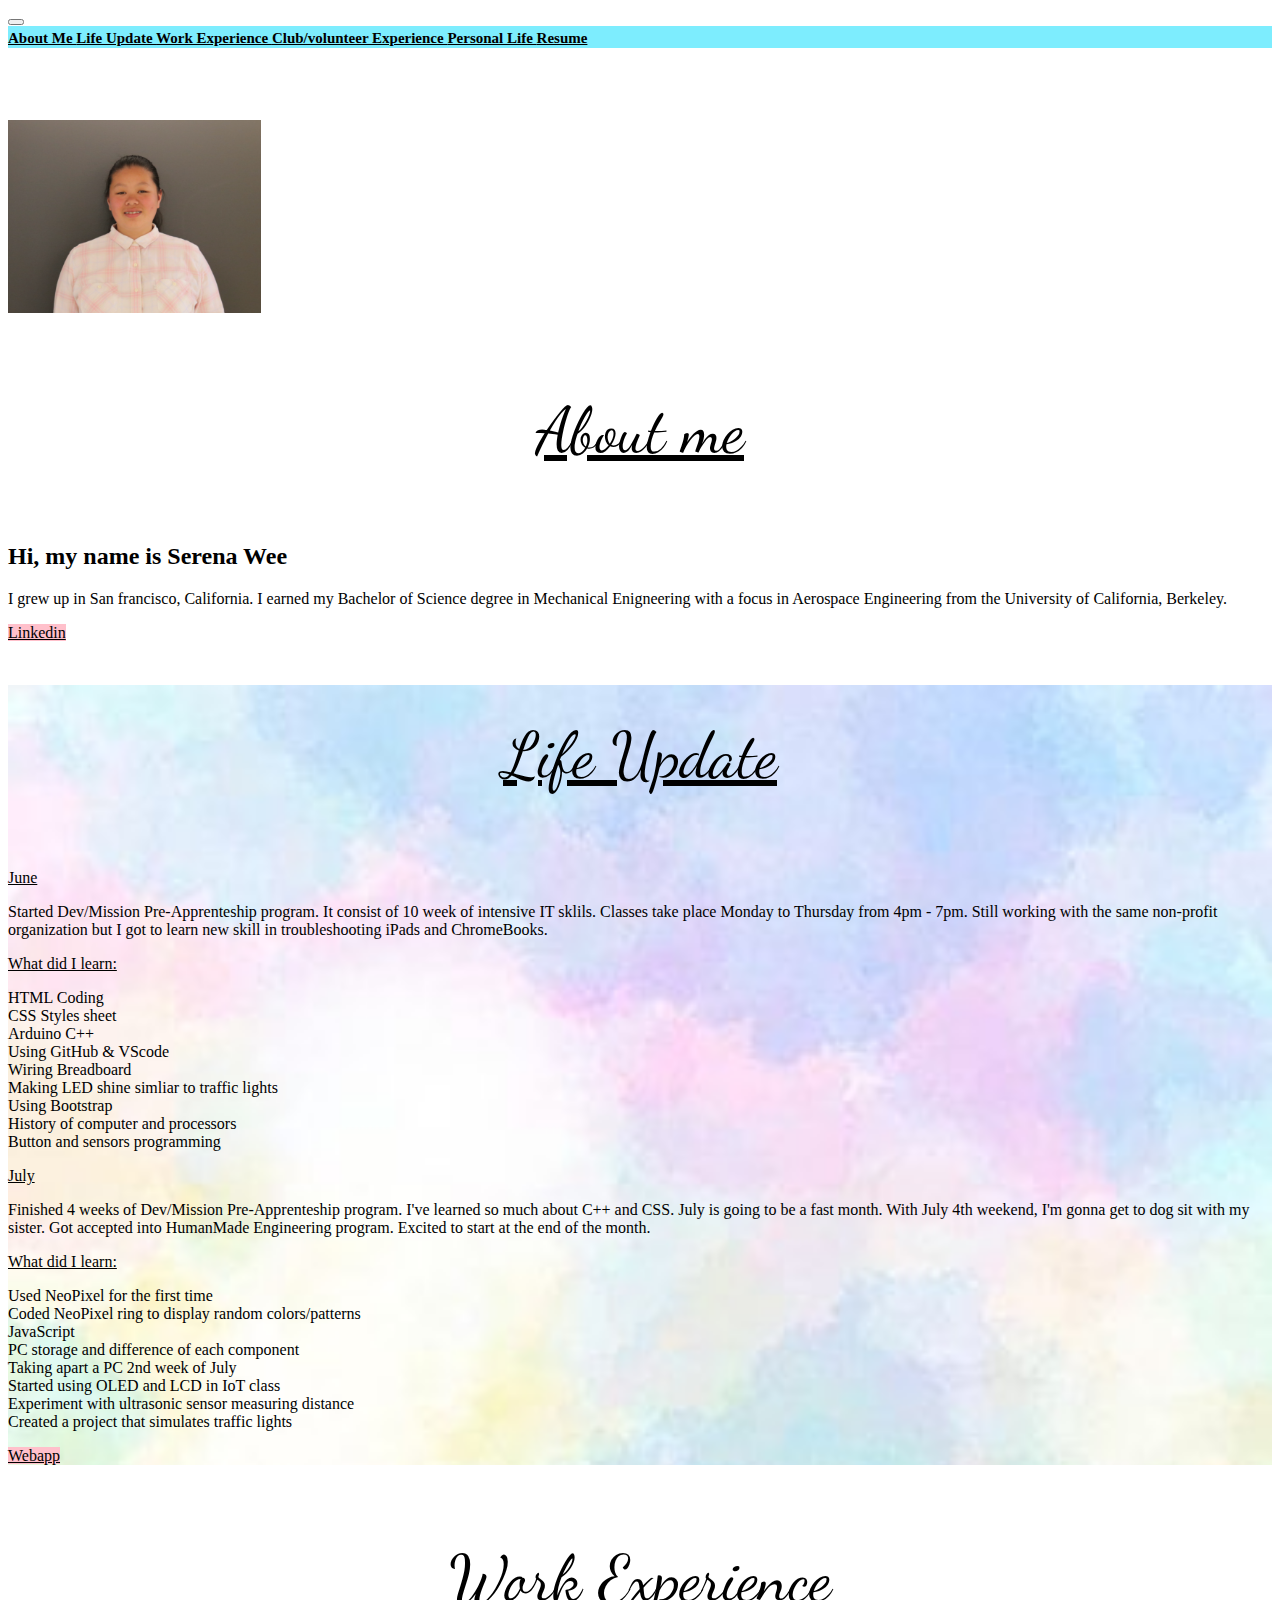
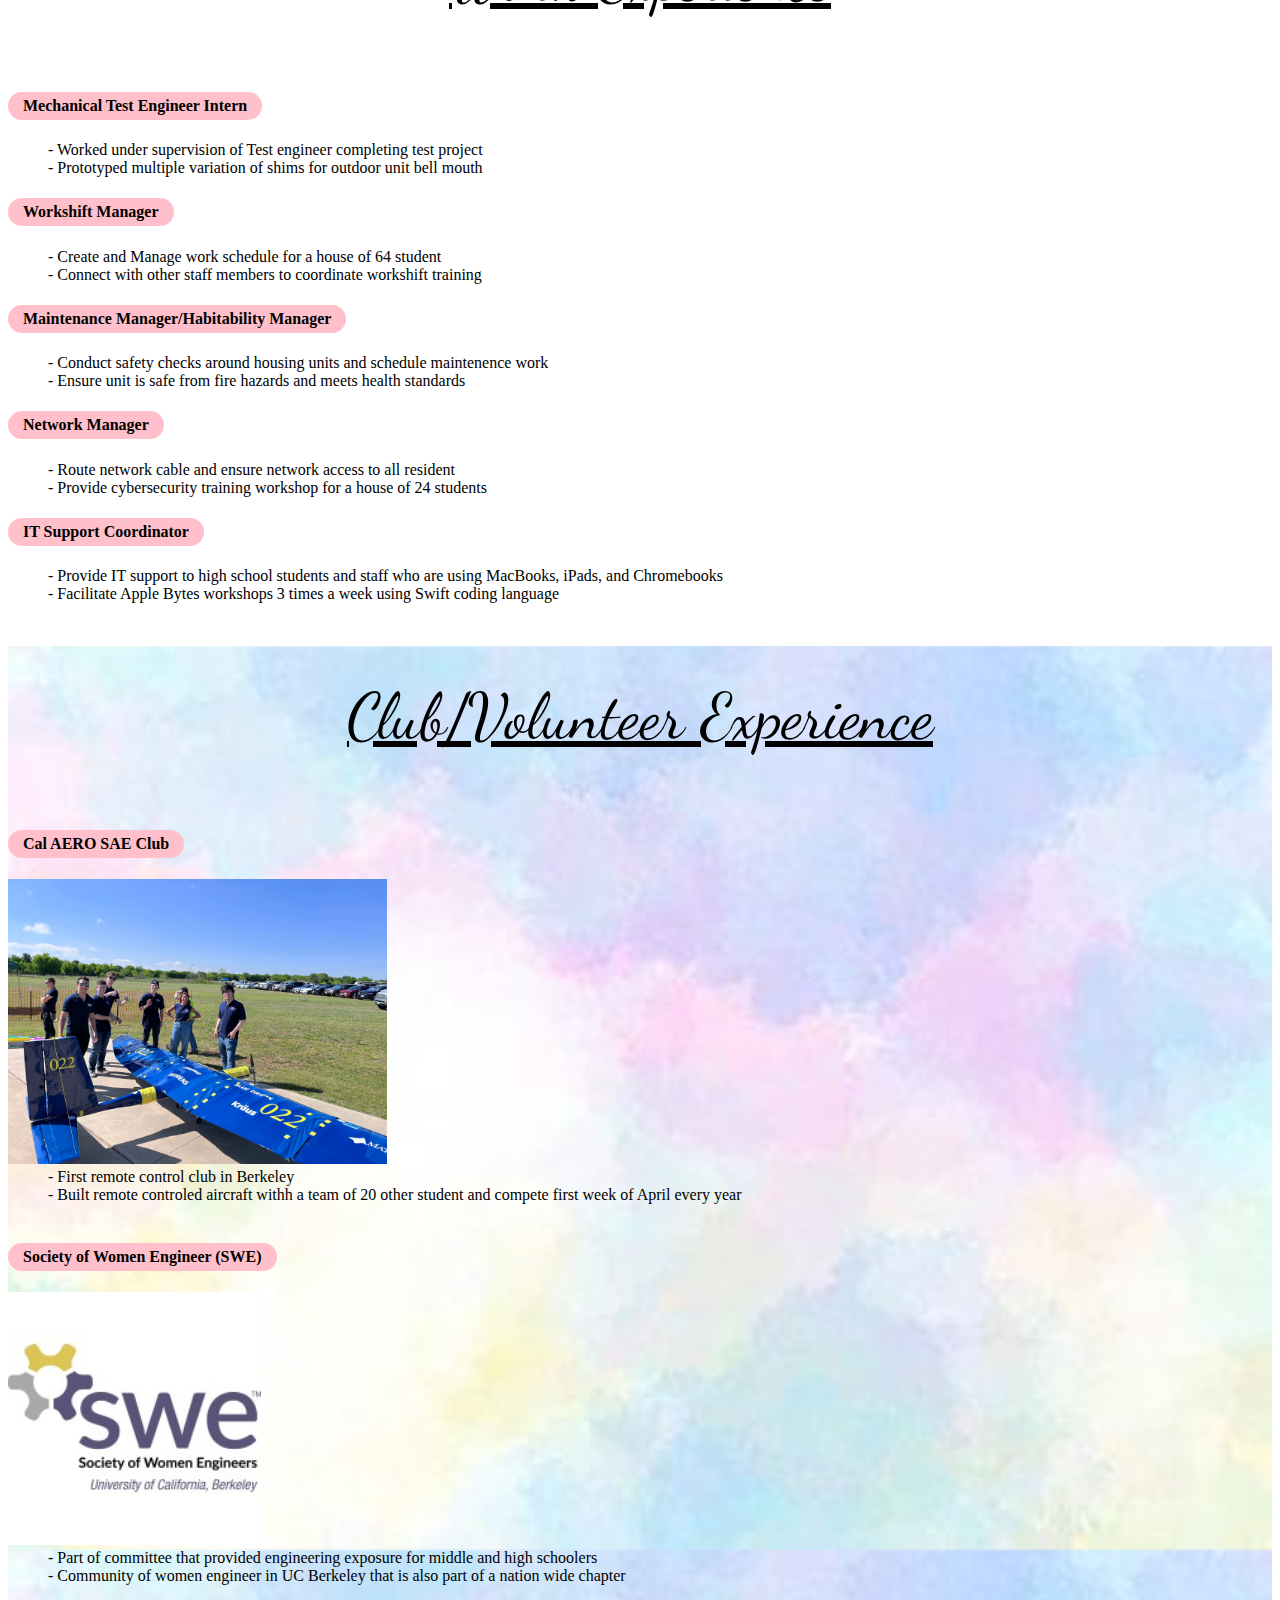
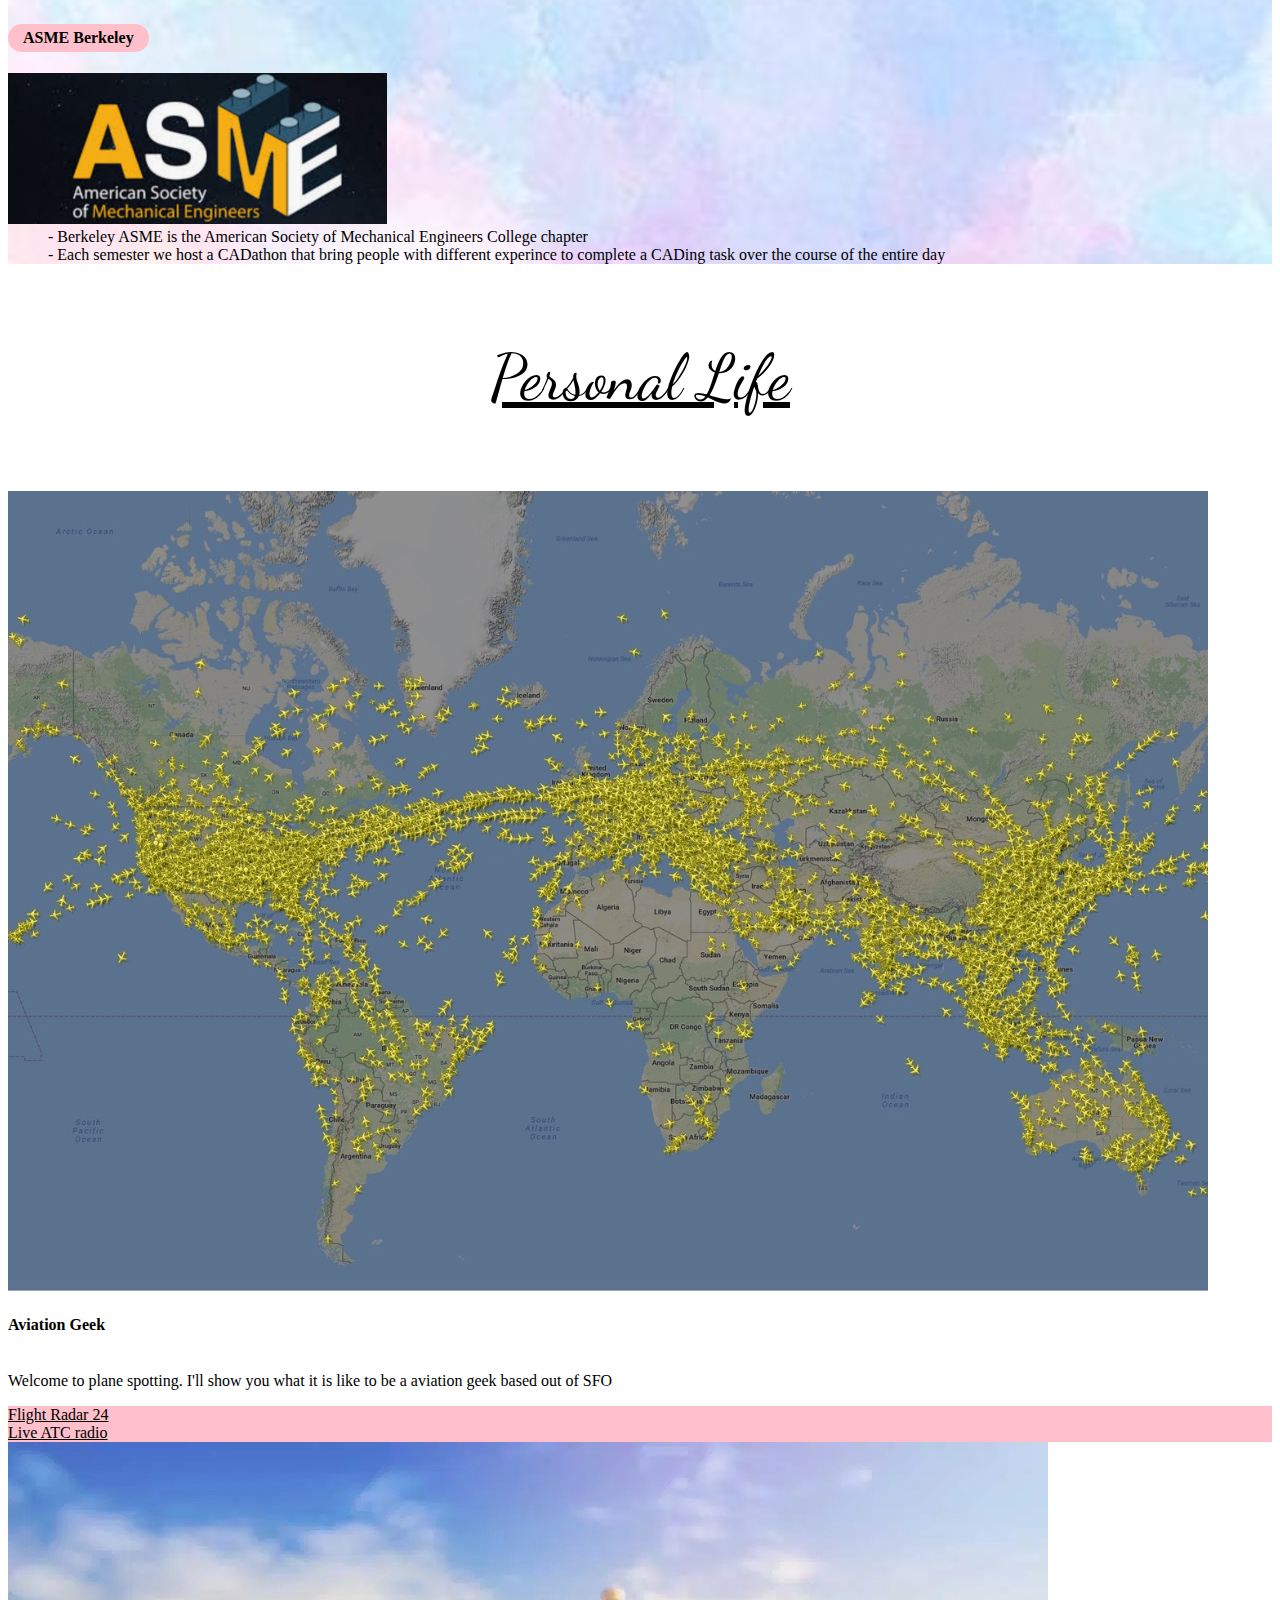
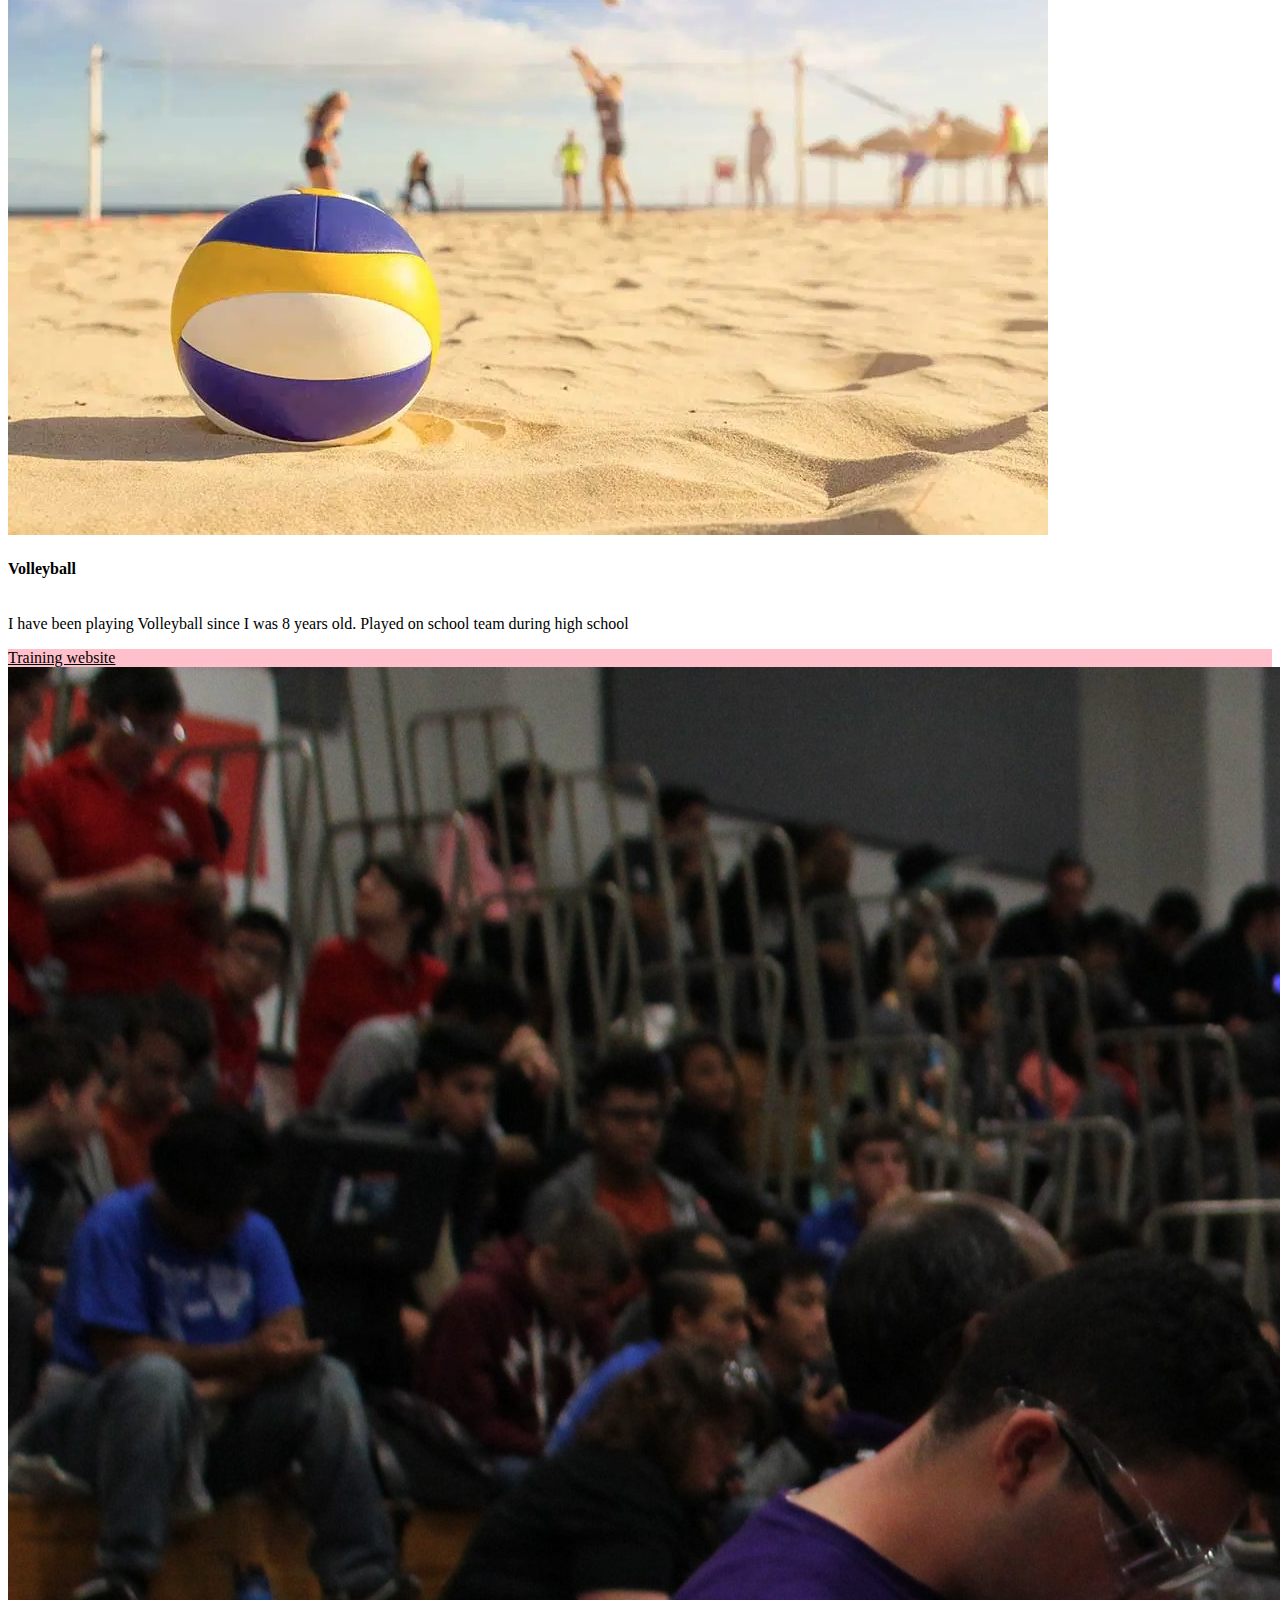
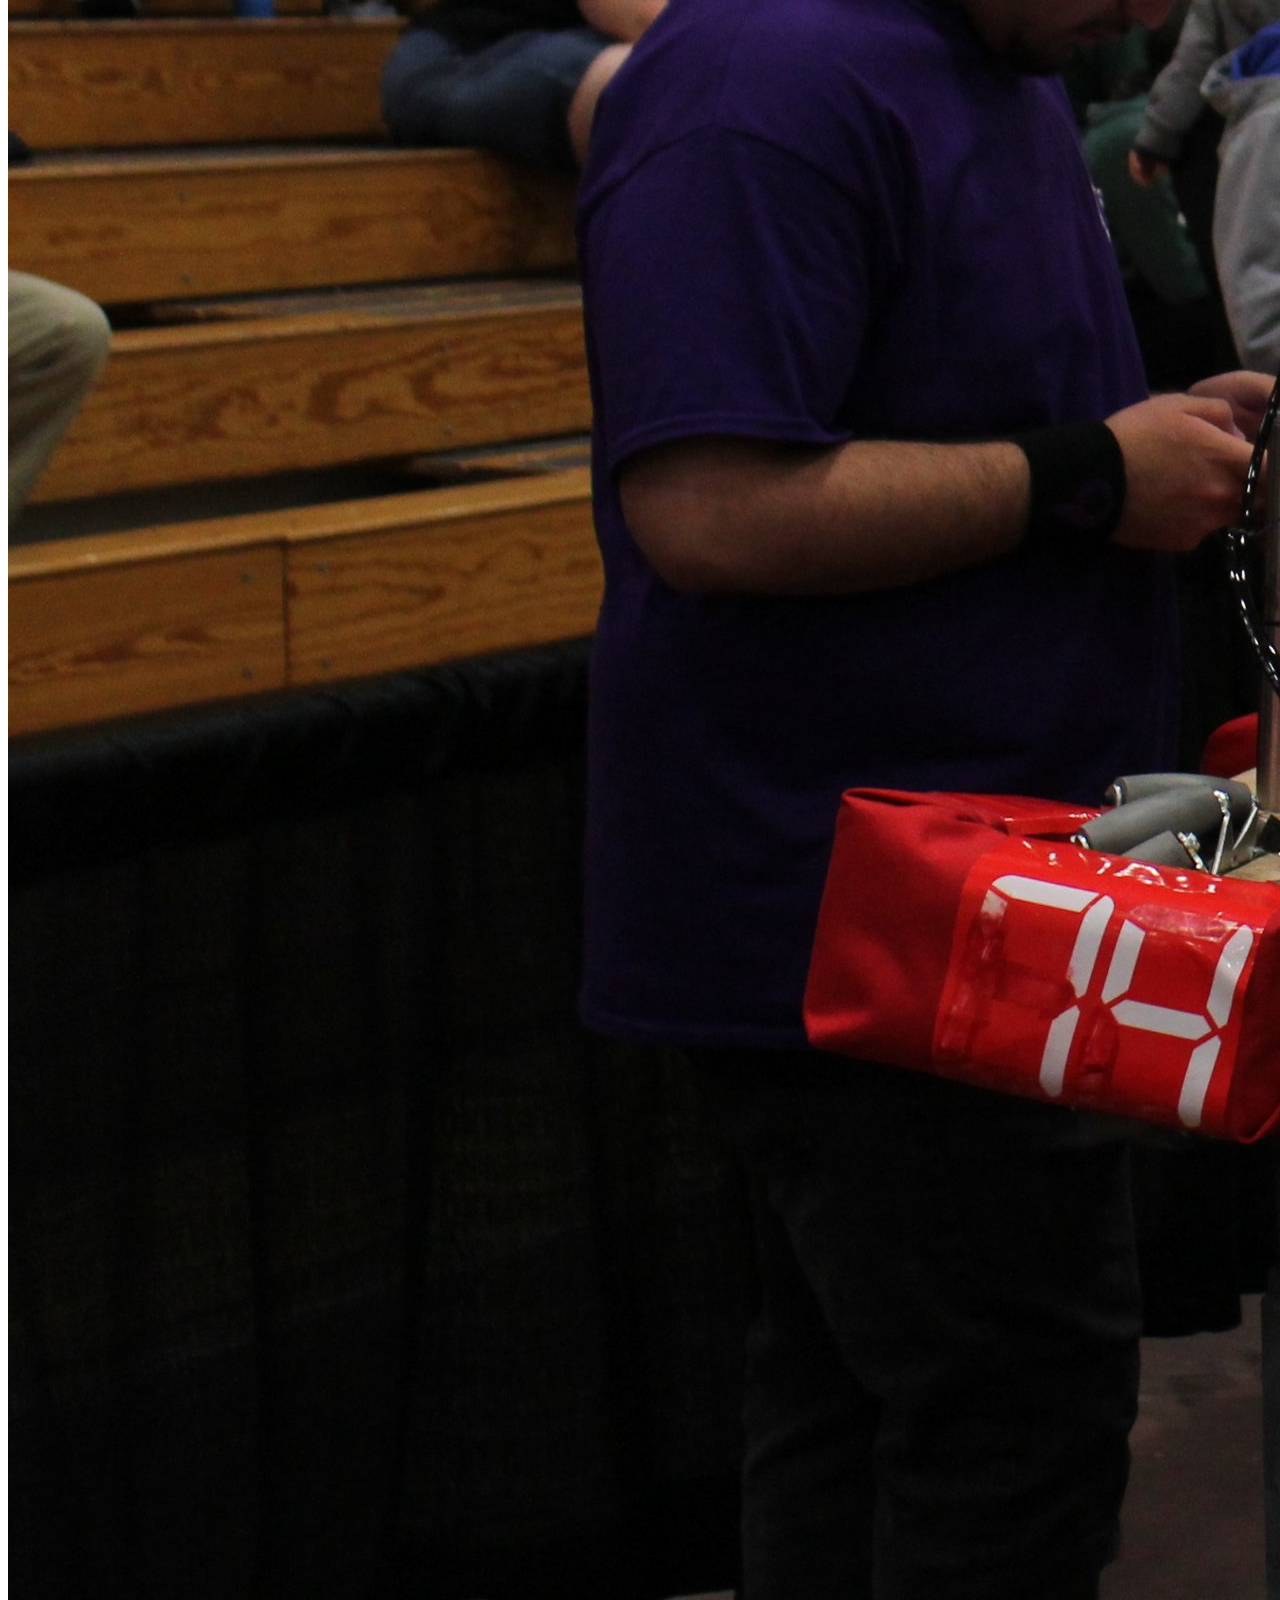
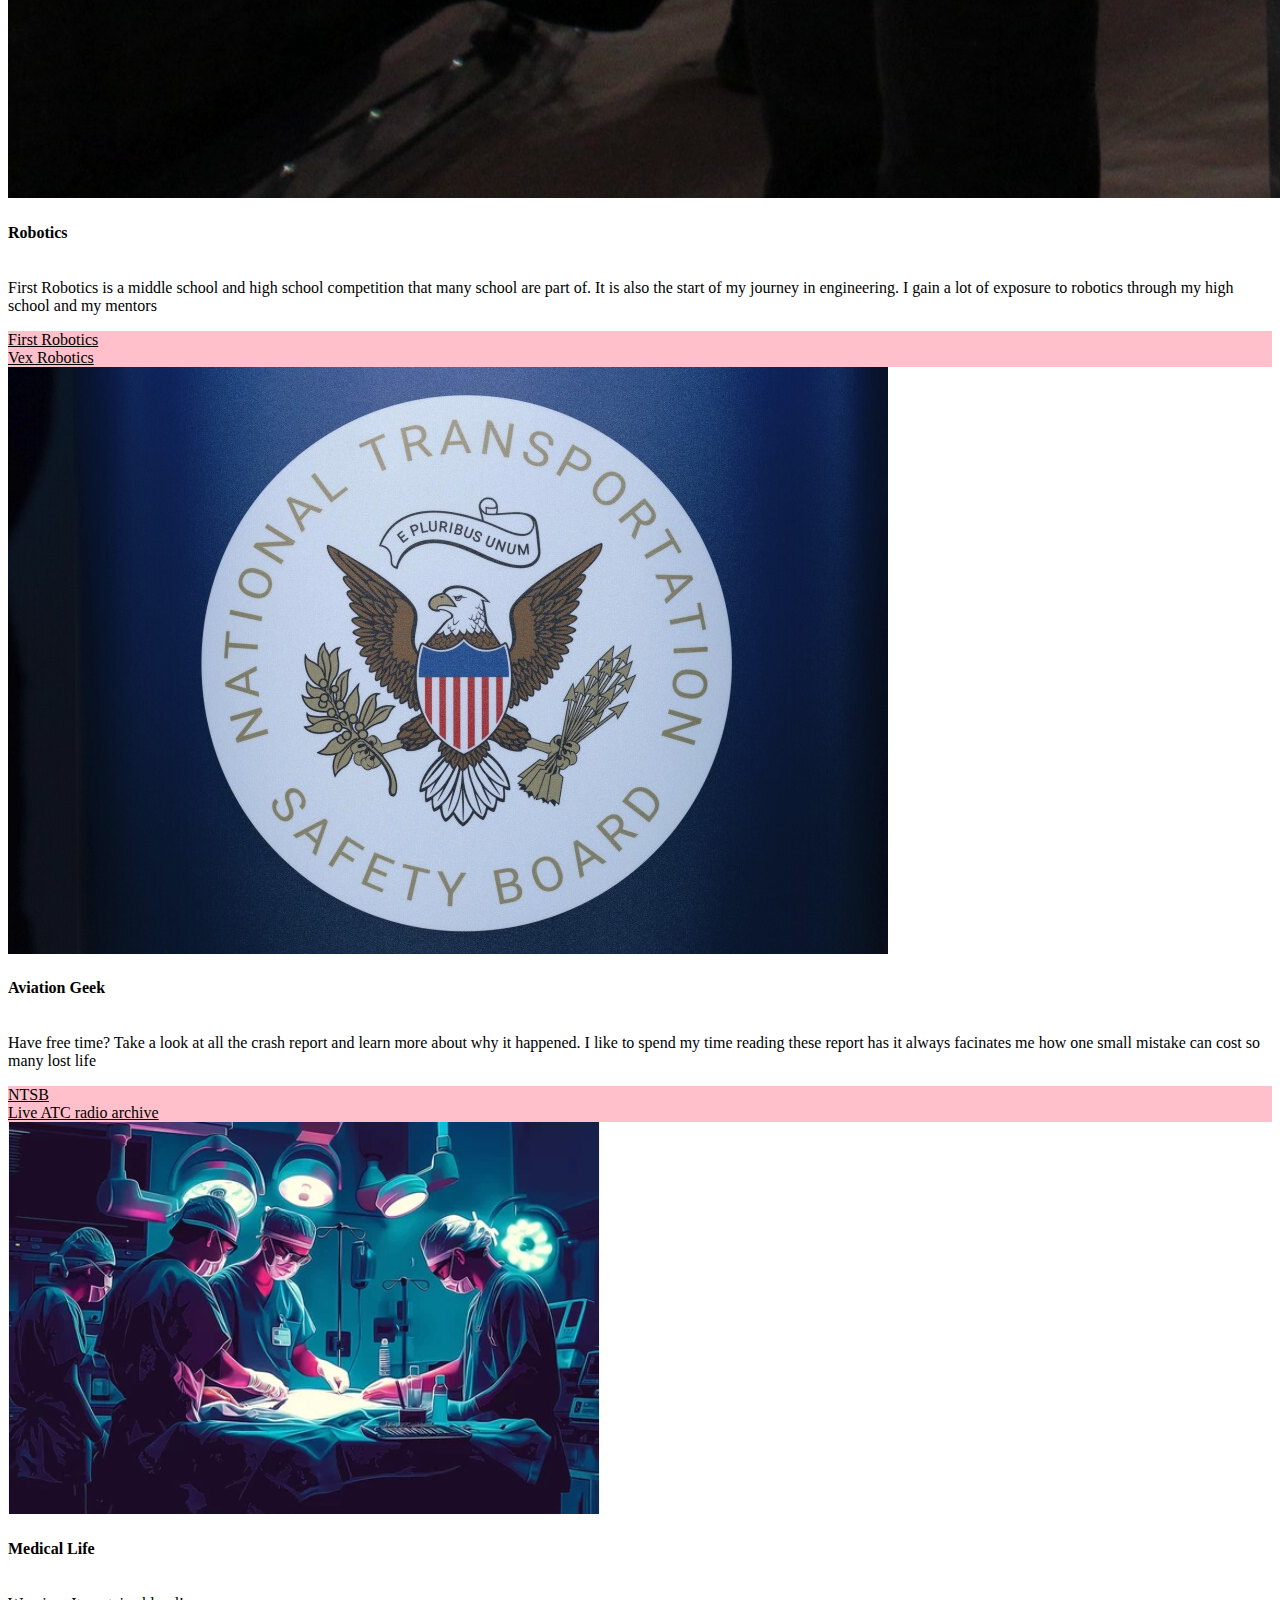
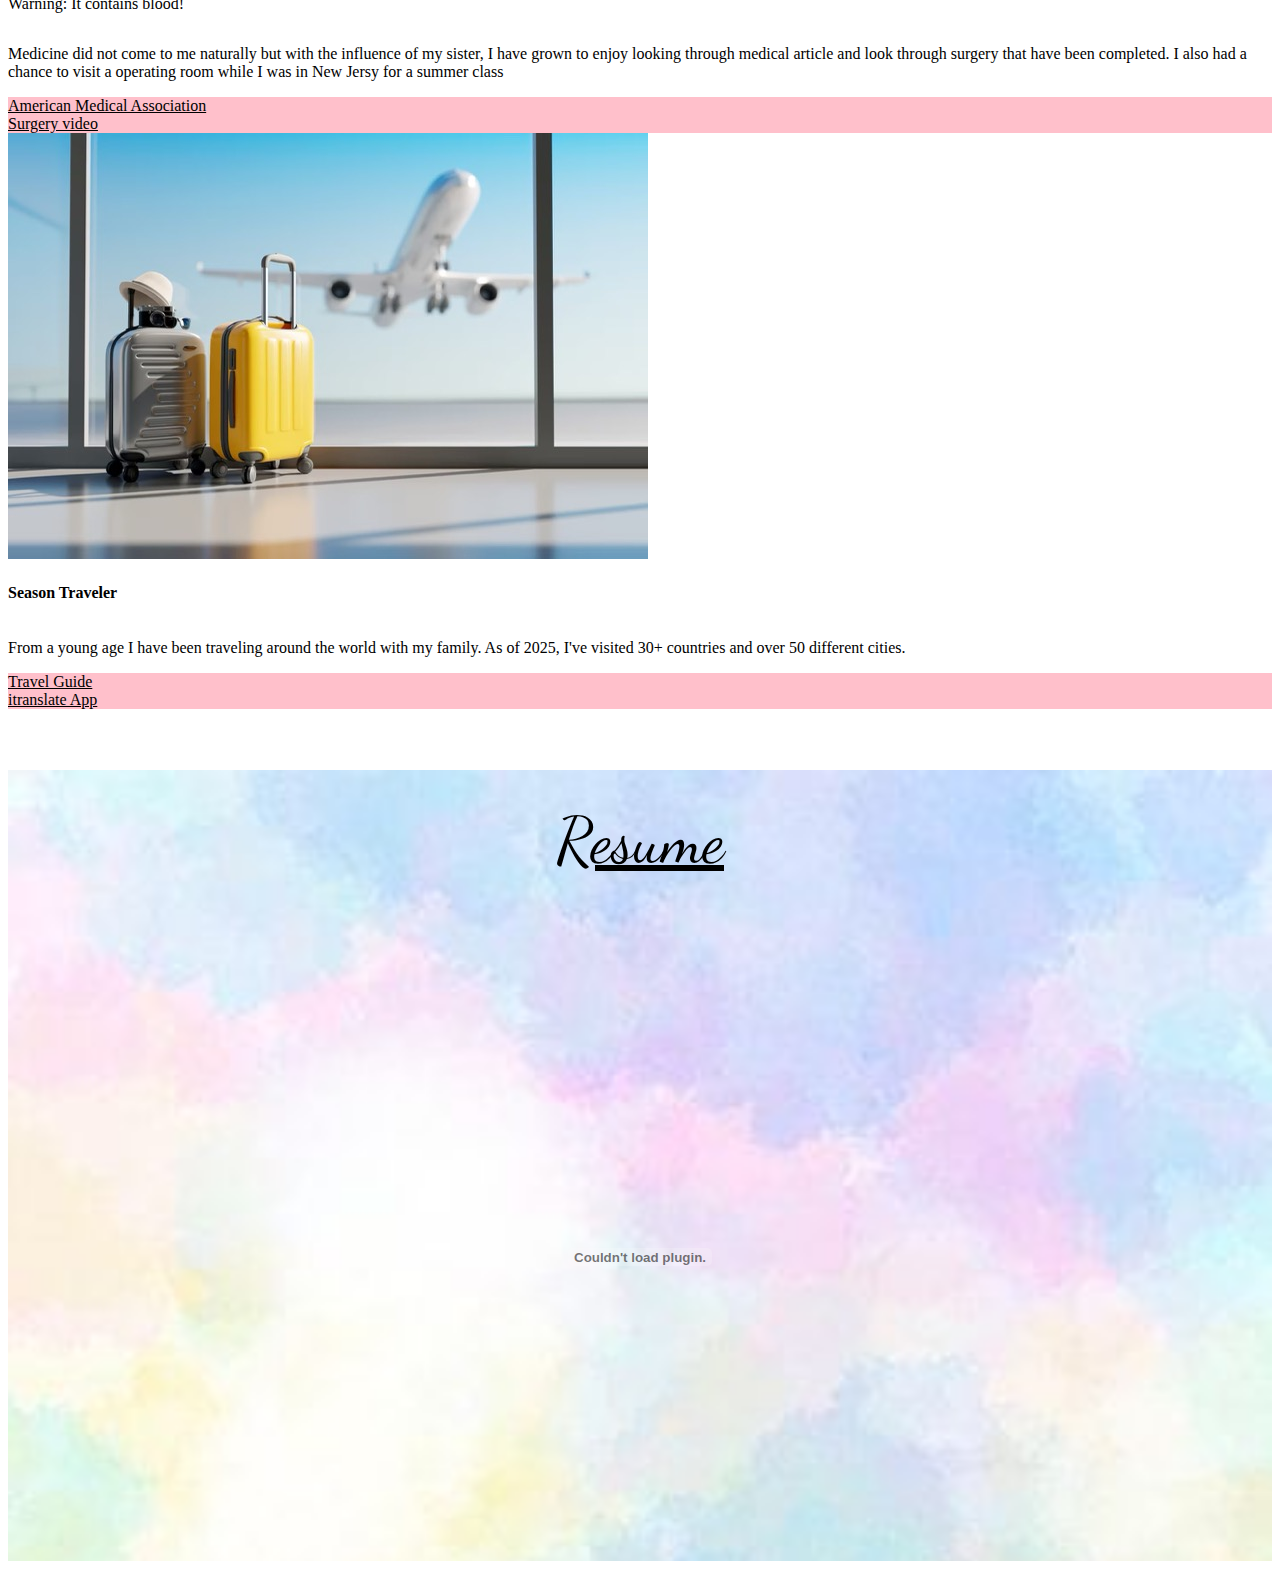
<file: index.html>
<!DOCTYPE html>
<html lang="en">

<head>
  <meta charset="UTF-8" />
  <meta name="viewport" content="width=device-width, initial-scale=1.0" />
  <title>Getting to know Serena</title>
  <link href="https://cdn.jsdelivr.net/npm/bootstrap@5.3.7/dist/css/bootstrap.min.css" rel="stylesheet"
    integrity="sha384-LN+7fdVzj6u52u30Kp6M/trliBMCMKTyK833zpbD+pXdCLuTusPj697FH4R/5mcr" crossorigin="anonymous" />
  <link rel="stylesheet" href="styles.css" />

  <link rel="preconnect" href="https://fonts.googleapis.com" />
  <link rel="preconnect" href="https://fonts.gstatic.com" crossorigin />
  <link href="https://fonts.googleapis.com/css2?family=Dancing+Script:wght@400..700&display=swap" rel="stylesheet" />
</head>

<body>
  <nav class="navbar navbar-expand-lg bg-body-tertiary fixed-top">
    <div class="container-fluid">
      <button class="navbar-toggler" type="button" data-bs-toggle="collapse" data-bs-target="#navbarNavAltMarkup"
        aria-controls="navbarNavAltMarkup" aria-expanded="false" aria-label="Toggle navigation">
        <span class="navbar-toggler-icon"></span>
      </button>
      <div class="collapse navbar-collapse" id="navbarNavAltMarkup">
        <div class="navbar-nav">
          <a class="nav-link" href="#About-Section"> About Me </a>
          <a class="nav-link" href="#Life-Update"> Life Update </a>
          <a class="nav-link" href="#Work-Experience"> Work Experience </a>
          <a class="nav-link" href="#Volunteer-Experience">
            Club/volunteer Experience
          </a>
          <a class="nav-link" href="#Personal-Life"> Personal Life </a>
          <a class="nav-link" href="#Resume"> Resume </a>
        </div>
      </div>
    </div>
  </nav>
  <br />

  <section id="About-Section">
    <br><br><br>
    <div class="headshot-container">
      <div class="d-flex justify-content-center align-items-center headshot">
        <img class="rounded-circle" src="Serena headshot.png" alt="Portrait of Serena Wee" />
      </div>
    </div>

    <div class="container-fluid text-center">
      <div class="row head align-items-start">
        <div class="col-12">
          <h1 class="text-dark"><u>About me</u></h1>
        </div>
      </div>
    </div>

    <div class="container-fluid text-center">
      <div class="row dist align-iteam-start">
        <div class="col-12">
          <h2 class="text-dark">Hi, my name is Serena Wee</h2>
          <p> I grew up in San francisco, California. I earned my Bachelor of
            Science degree in Mechanical Enigneering with a focus in Aerospace
            Engineering from the University of California, Berkeley. </p>
        </div>
      </div>
      <a href="www.linkedin.com/in/serena-w-57bb06169" target="_blank" class="btn btn-primary">Linkedin</a>
      <!-- <a href="" target="_blank" class="btn btn-primary">Email</a> -->
    </div>
  </section>

  <section id="Life-Update">
    <div class="container-fluid text-center mb-3">
      <div class="row dist align-iteam-start">
        <div class="col-12">
          <h1 class="text-dark"><u>Life Update</u></h1>
        </div>
      </div>
    </div>

    <div class="container-fluid text-left">
      <div class="row">
        <div class="col-1"></div>
        <div class="col-5">
          <u> June</u>
          <p>
            Started Dev/Mission Pre-Apprenteship program. It consist of 10
            week of intensive IT sklils. Classes take place Monday to Thursday
            from 4pm - 7pm. Still working with the same non-profit
            organization but I got to learn new skill in troubleshooting iPads
            and ChromeBooks.
          </p>
          <u>What did I learn:</u>
          <dl>
            <li>HTML Coding</li>
            <li>CSS Styles sheet</li>
            <li>Arduino C++</li>
            <li>Using GitHub & VScode</li>
            <li>Wiring Breadboard</li>
            <li>Making LED shine simliar to traffic lights</li>
            <li>Using Bootstrap</li>
            <li>History of computer and processors</li>
            <li>Button and sensors programming</li>
          </dl>
        </div>

        <div class="col-5">
          <u> July</u>
          <p>
            Finished 4 weeks of Dev/Mission Pre-Apprenteship program. I've
            learned so much about C++ and CSS. July is going to be a fast
            month. With July 4th weekend, I'm gonna get to dog sit with my
            sister. Got accepted into HumanMade Engineering program. Excited
            to start at the end of the month.
          </p>
          <u>What did I learn:</u>
          <dl>
            <li>Used NeoPixel for the first time</li>
            <li>Coded NeoPixel ring to display random colors/patterns</li>
            <li>JavaScript</li>
            <li>PC storage and difference of each component</li>
            <li>Taking apart a PC 2nd week of July</li>
            <li>Started using OLED and LCD in IoT class</li>
            <li>Experiment with ultrasonic sensor measuring distance</li>
            <li>Created a project that simulates traffic lights</li>
          </dl>
        </div>
      </div>
      <div class="container-fluid text-center">
        <a href="https://serenawee.github.io/Web-App/" target="_blank" class="btn btn-primary">Webapp</a>
        <!-- <a href="" target="_blank" class="btn btn-primary">project1</a> -->
      </div>
    </div>
    <div class="col-2"></div>
  </section>

  <section id="Work-Experience">
    <div class="container-fluid text-center mb-5">
      <div class="row dist align-iteam-start">
        <div class="col-12">
          <h1 class="text-dark"><u>Work Experience</u></h1>
        </div>
      </div>
      <div class="row">
        <h4>
          <span class="pill-text">Mechanical Test Engineer Intern</span>
        </h4>
        <dd>- Worked under supervision of Test engineer completing test project</dd>
        <dd>- Prototyped multiple variation of shims for outdoor unit bell mouth</dd>
        <h4>
          <span class="pill-text">Workshift Manager</span>
        </h4>
        <dd>- Create and Manage work schedule for a house of 64 student</dd>
        <dd>- Connect with other staff members to coordinate workshift training</dd>
        <h4>
          <span class="pill-text">Maintenance Manager/Habitability Manager</span>
        </h4>
        <dd>- Conduct safety checks around housing units and schedule maintenence work</dd>
        <dd>- Ensure unit is safe from fire hazards and meets health standards</dd>
        <h4>
          <span class="pill-text">Network Manager</span>
        </h4>
        <dd>- Route network cable and ensure network access to all resident</dd>
        <dd>- Provide cybersecurity training workshop for a house of 24 students</dd>
        <h4>
          <span class="pill-text">IT Support Coordinator</span>
        </h4>
        <dd>- Provide IT support to high school students and staff who are using MacBooks, iPads, and Chromebooks</dd>
        <dd>- Facilitate Apple Bytes workshops 3 times a week using Swift coding language</dd>
      </div>
    </div>
  </section>

  <section id="Volunteer-Experience">
    <div class="container-fluid text-center mb-5">
      <div class="row dist align-iteam-start">
        <div class="col-12">
          <h1 class="text-dark"><u>Club/Volunteer Experience</u></h1>
        </div>
        <div class="row">
          <h4>
            <span class="pill-text">Cal AERO SAE Club</span>
          </h4>
          <div class="Aero-container">
            <div class="d-flex justify-content-center align-items-center ">
              <img src="Aero Sae.jpeg" class="card-img-top" alt="Aero SAE" />
            </div>
          </div>
          <dd>- First remote control club in Berkeley</dd>
          <dd>- Built remote controled aircraft withh a team of 20 other student and compete first week of April every
            year</dd>
          <h4>
            <br>
            <span class="pill-text">Society of Women Engineer (SWE)</span>
          </h4>
          <div class="SWE-container">
            <div class="d-flex justify-content-center align-items-center ">
              <img src="uc_berkeley_swe_logo.jpeg" class="card-img-top" alt="Society of Women Engieer" />
            </div>
          </div>
          <dd>- Part of committee that provided engineering exposure for middle and high schoolers</dd>
          <dd>- Community of women engineer in UC Berkeley that is also part of a nation wide chapter</dd>
          <h4>
            <br>
            <span class="pill-text">ASME Berkeley</span>
          </h4>
          <div class="Aero-container">
            <div class="d-flex justify-content-center align-items-center ">
              <img src="Screenshot 2025-08-13 at 5.08.45 PM.png" class="card-img-top"
                alt="American society of Mechanical Engineer" />
            </div>
          </div>
          <dd>- Berkeley ASME is the American Society of Mechanical Engineers College chapter </dd>
          <dd>- Each semester we host a CADathon that bring people with different experince to complete a CADing task
            over the course of the entire day</dd>
        </div>
      </div>
    </div>
  </section>

  <section id="Personal-Life">
    <div class="container-fluid text-center mb-5">
      <div class="row dist align-iteam-start">
        <div class="col-12">
          <h1 class="text-dark"><u>Personal Life</u></h1>
        </div>

        <div class="row">
          <div class="col">
            <div class="card">
              <img src="Flightradar24.jpeg" class="card-img-top" alt="Flight_radar_24" />
              <div class="card-body">
                <h4 class="card-title">Aviation Geek</h4>

                <p class="card-text">
                  Welcome to plane spotting. I'll show you what it is like to
                  be a aviation geek based out of SFO
                </p>

                <a href="https://www.flightradar24.com/" target="_blank" class="btn btn-primary">Flight Radar 24</a>
                <a href="https://www.liveatc.net/" target="_blank" class="btn btn-primary">Live ATC radio</a>
              </div>
            </div>
          </div>
          <div class="col">
            <div class="card">
              <img src="Volleyball.jpeg" class="card-img-top" alt="Volleyball background" />
              <div class="card-body">
                <h4 class="card-title">Volleyball</h4>

                <p class="card-text">
                  I have been playing Volleyball since I was 8 years old.
                  Played on school team during high school
                </p>

                <a href="https://www.theartofcoachingvolleyball.com/" target="_blank" class="btn btn-primary">Training
                  website</a>
              </div>
            </div>
          </div>
          <div class="col">
            <div class="card">
              <img src="firebolts.jpeg" class="card-img-top" alt="Robotics" />
              <div class="card-body">
                <h4 class="card-title">Robotics</h4>

                <p class="card-text">
                  First Robotics is a middle school and high school
                  competition that many school are part of. It is also the
                  start of my journey in engineering. I gain a lot of exposure
                  to robotics through my high school and my mentors
                </p>

                <a href="https://www.firstinspires.org/" target="_blank" class="btn btn-primary">First Robotics</a>
                <a href="https://www.vexrobotics.com/" target="_blank" class="btn btn-primary">Vex Robotics</a>
              </div>
            </div>
          </div>
        </div>

        <div class="row">
          <div class="col">
            <div class="card">
              <img src="NTSB.jpeg" class="card-img-top" alt="NTSB" />
              <div class="card-body">
                <h4 class="card-title">Aviation Geek</h4>

                <p class="card-text">
                  Have free time? Take a look at all the crash report and
                  learn more about why it happened. I like to spend my time
                  reading these report has it always facinates me how one
                  small mistake can cost so many lost life
                </p>

                <a href="https://www.ntsb.gov/Pages/monthly.aspx" target="_blank" class="btn btn-primary">NTSB</a>
                <a href="https://www.liveatc.net/recordings.php/" target="_blank" class="btn btn-primary">Live ATC
                  radio archive</a>
              </div>
            </div>
          </div>
          <div class="col">
            <div class="card">
              <img src="Medical.png" class="card-img-top" alt="Medical background" />
              <div class="card-body">
                <h4 class="card-title">Medical Life</h4>
                <p class="text-danger"> Warning: It contains blood!</p>

                <p class="card-text">
                  Medicine did not come to me naturally but with the influence of my sister, I have grown to enjoy
                  looking through medical article and look through surgery that have been completed. I also had a chance
                  to visit a operating room while I was in New Jersy for a summer class
                </p>

                <a href="https://www.ama-assn.org/" target="_blank" class="btn btn-primary">American Medical
                  Association</a>
                <a href="https://medtube.net/" target="_blank" class="btn btn-primary">Surgery video</a>
              </div>
            </div>
          </div>

          <div class="col">
            <div class="card">
              <img src="travel Medium.jpeg" class="card-img-top" alt="airplane in the air" />
              <div class="card-body">
                <h4 class="card-title">Season Traveler</h4>
                <p class="card-text">
                  From a young age I have been traveling around the world with
                  my family. As of 2025, I've visited 30+ countries and over
                  50 different cities.
                </p>
                <a href="https://www.worldtravelguide.net/" target="_blank" class="btn btn-primary">Travel Guide</a>
                <a href="https://itranslate.com/" target="_blank" class="btn btn-primary">itranslate App</a>
              </div>
            </div>

          </div>
        </div>
      </div>
  </section>
  <br>
  <section id="Resume">
    <h1 class="text-dark"><u>Resume</u></h1>
    <div class="container-fluid document-center mb-5">
      <embed src="Serena Wee - Dev_Mission resume workshop for IT Desktop Support.pdf"></embed>
    </div>
    <script
        src="https://cdn.jsdelivr.net/npm/bootstrap@5.3.0-alpha1/dist/js/bootstrap.bundle.min.js"
        integrity="sha384-w76AqPfDkMBDXo30jS1Sgez6pr3x5MlQ1ZAGC+nuZB+EYdgRZgiwxhTBTkF7CXvN"
        crossorigin="anonymous"
      ></script>
  </section>
</body>
</html>
</file>
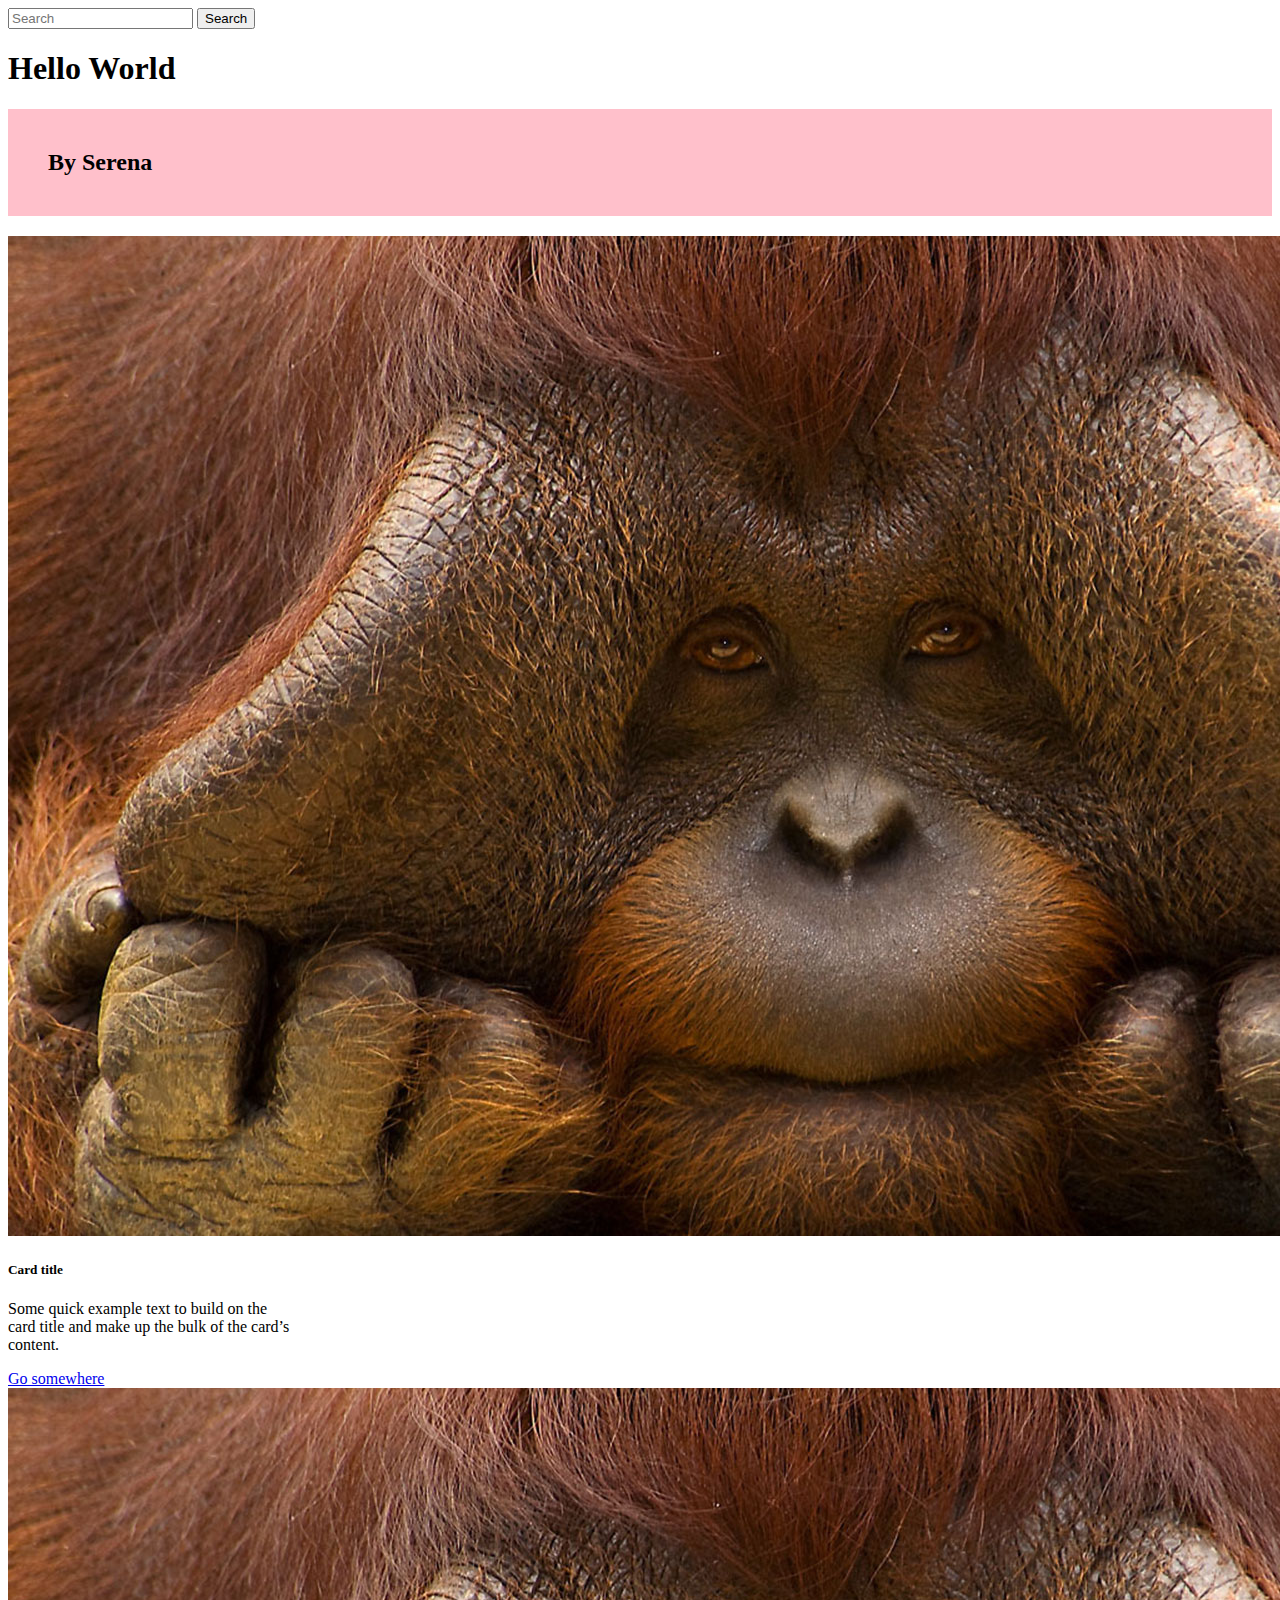
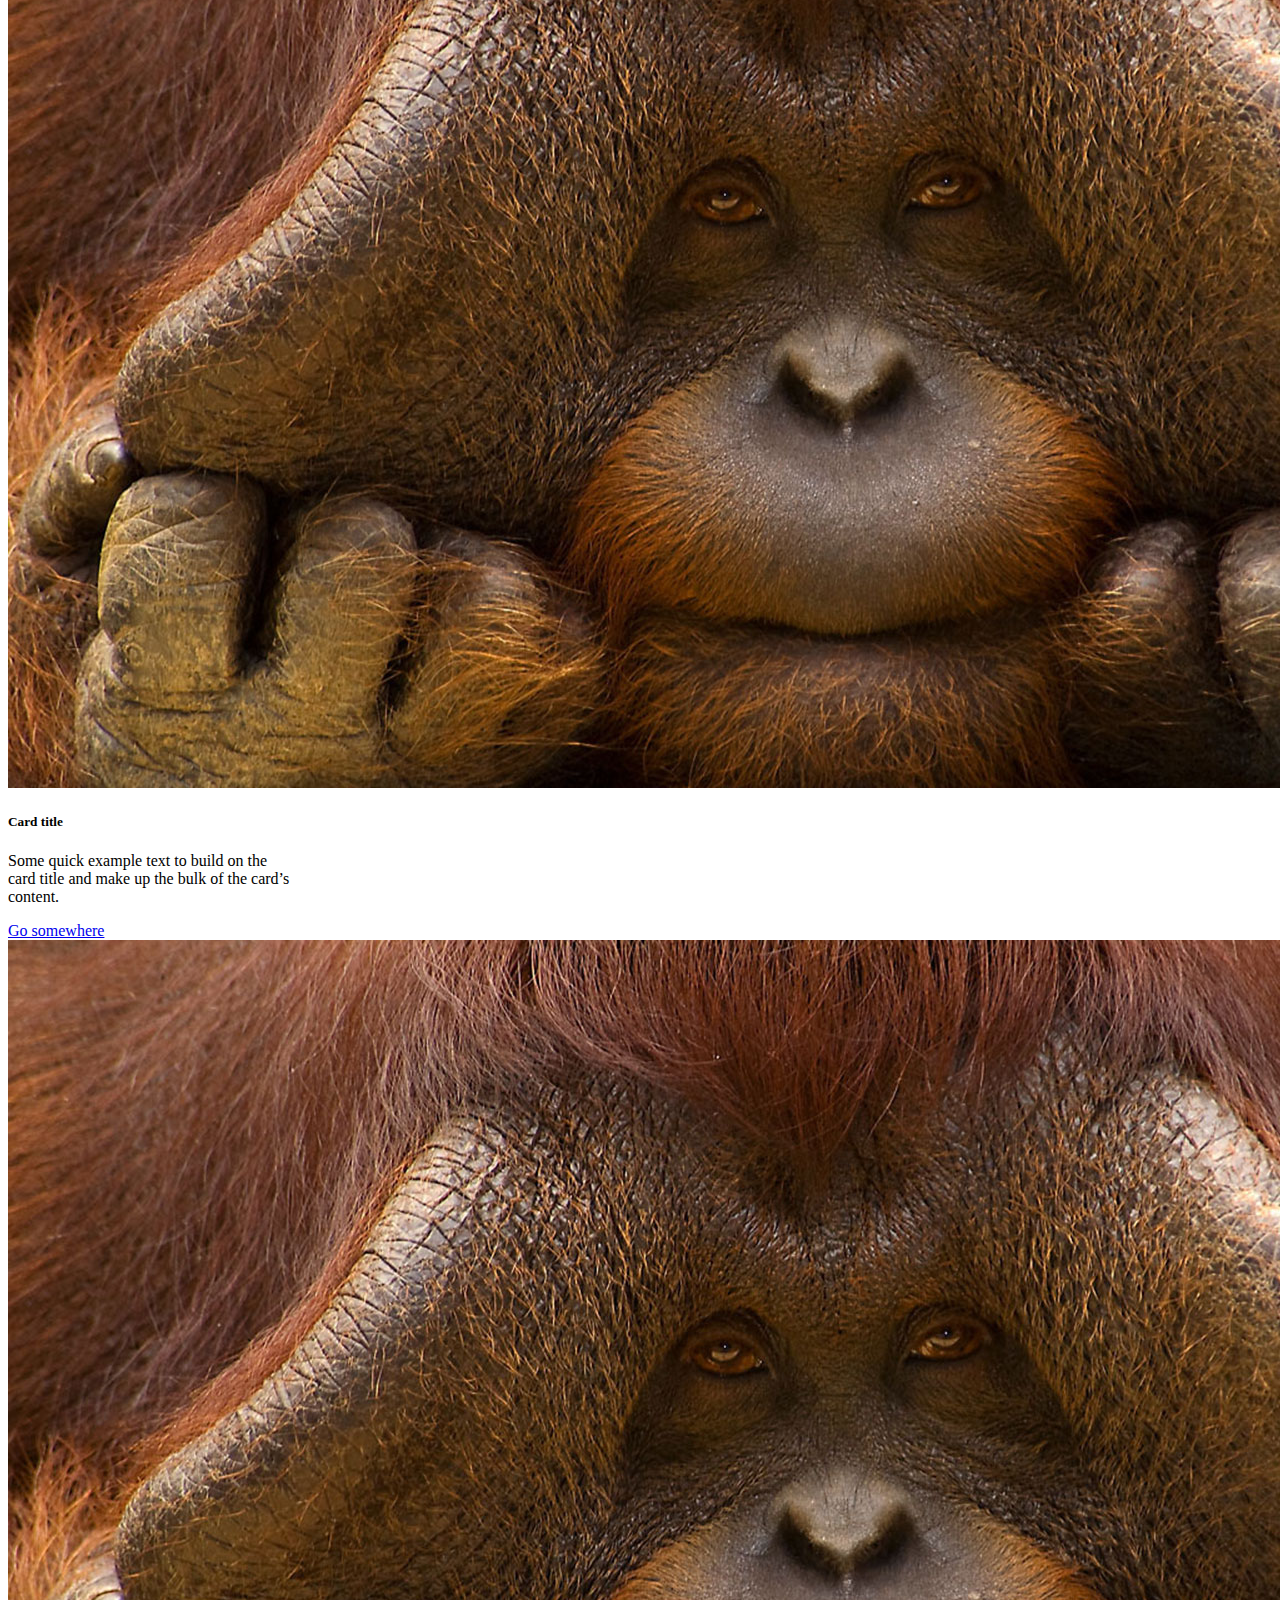
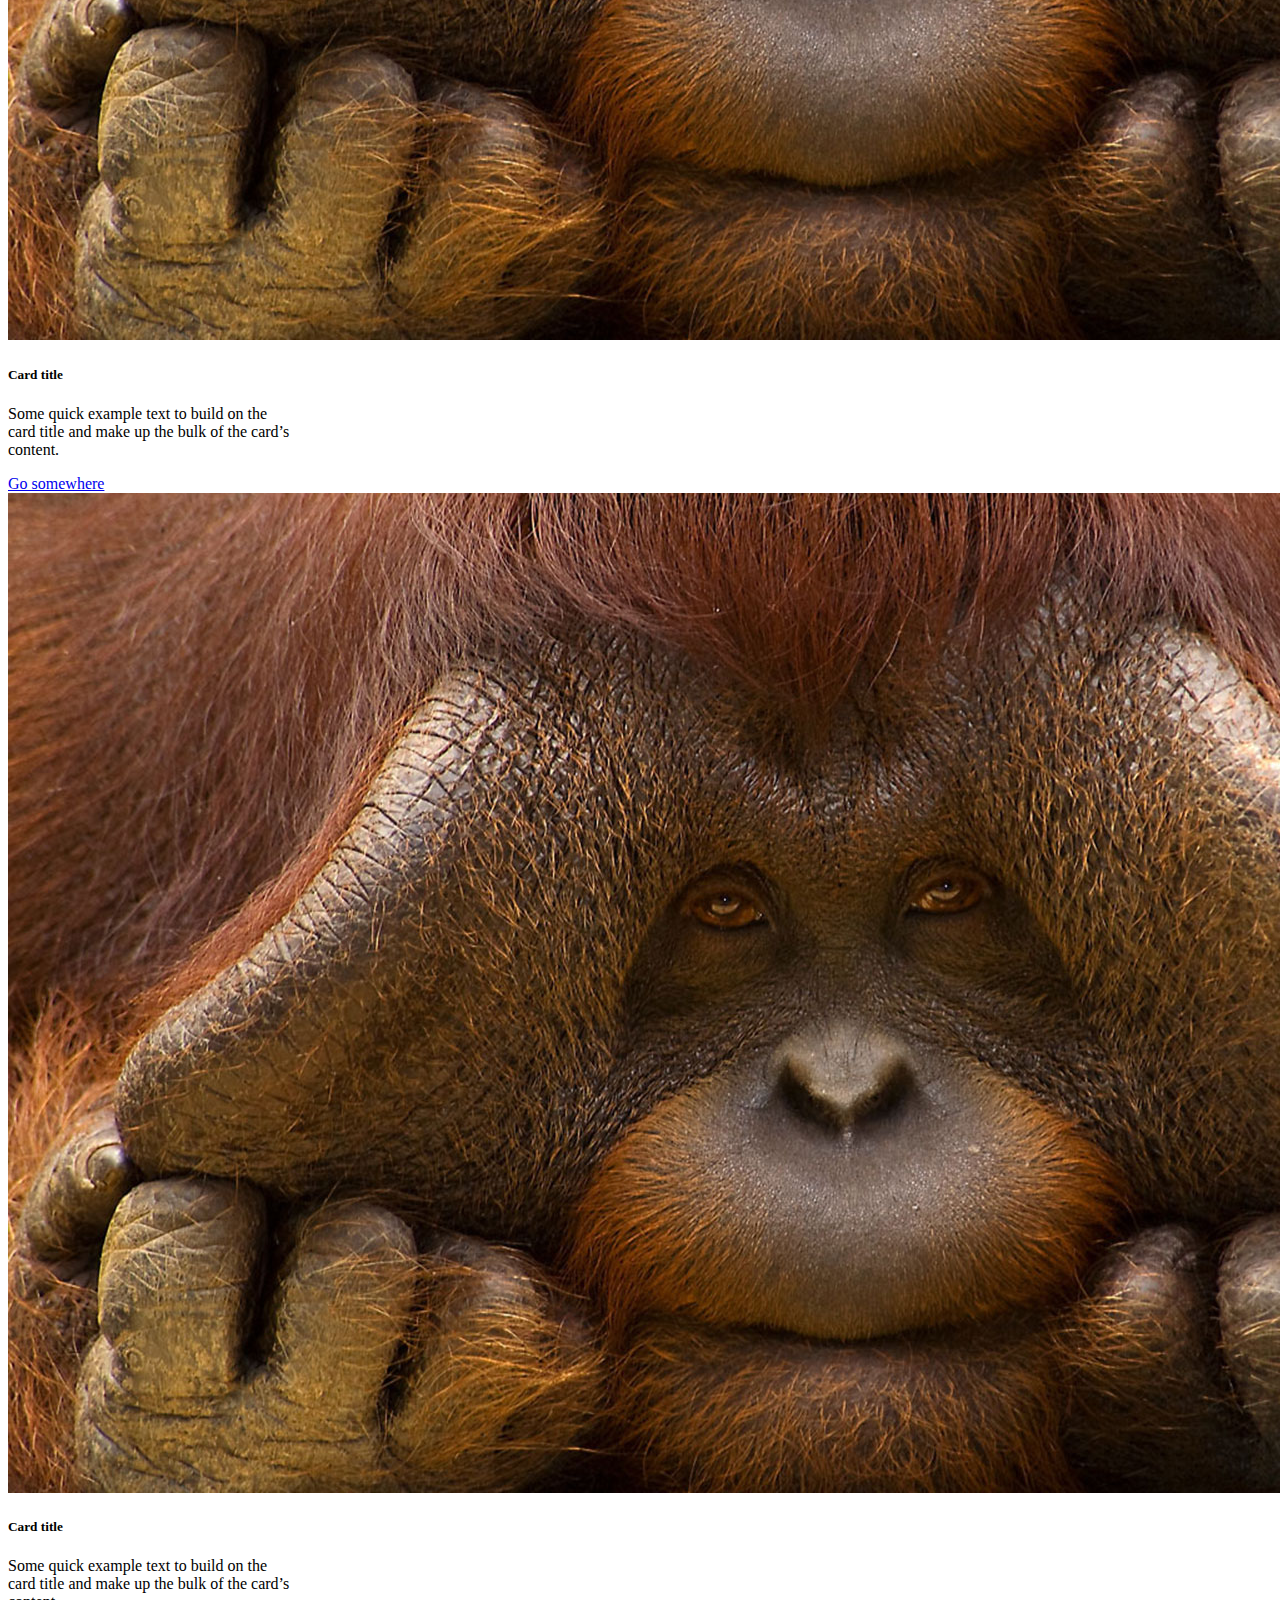
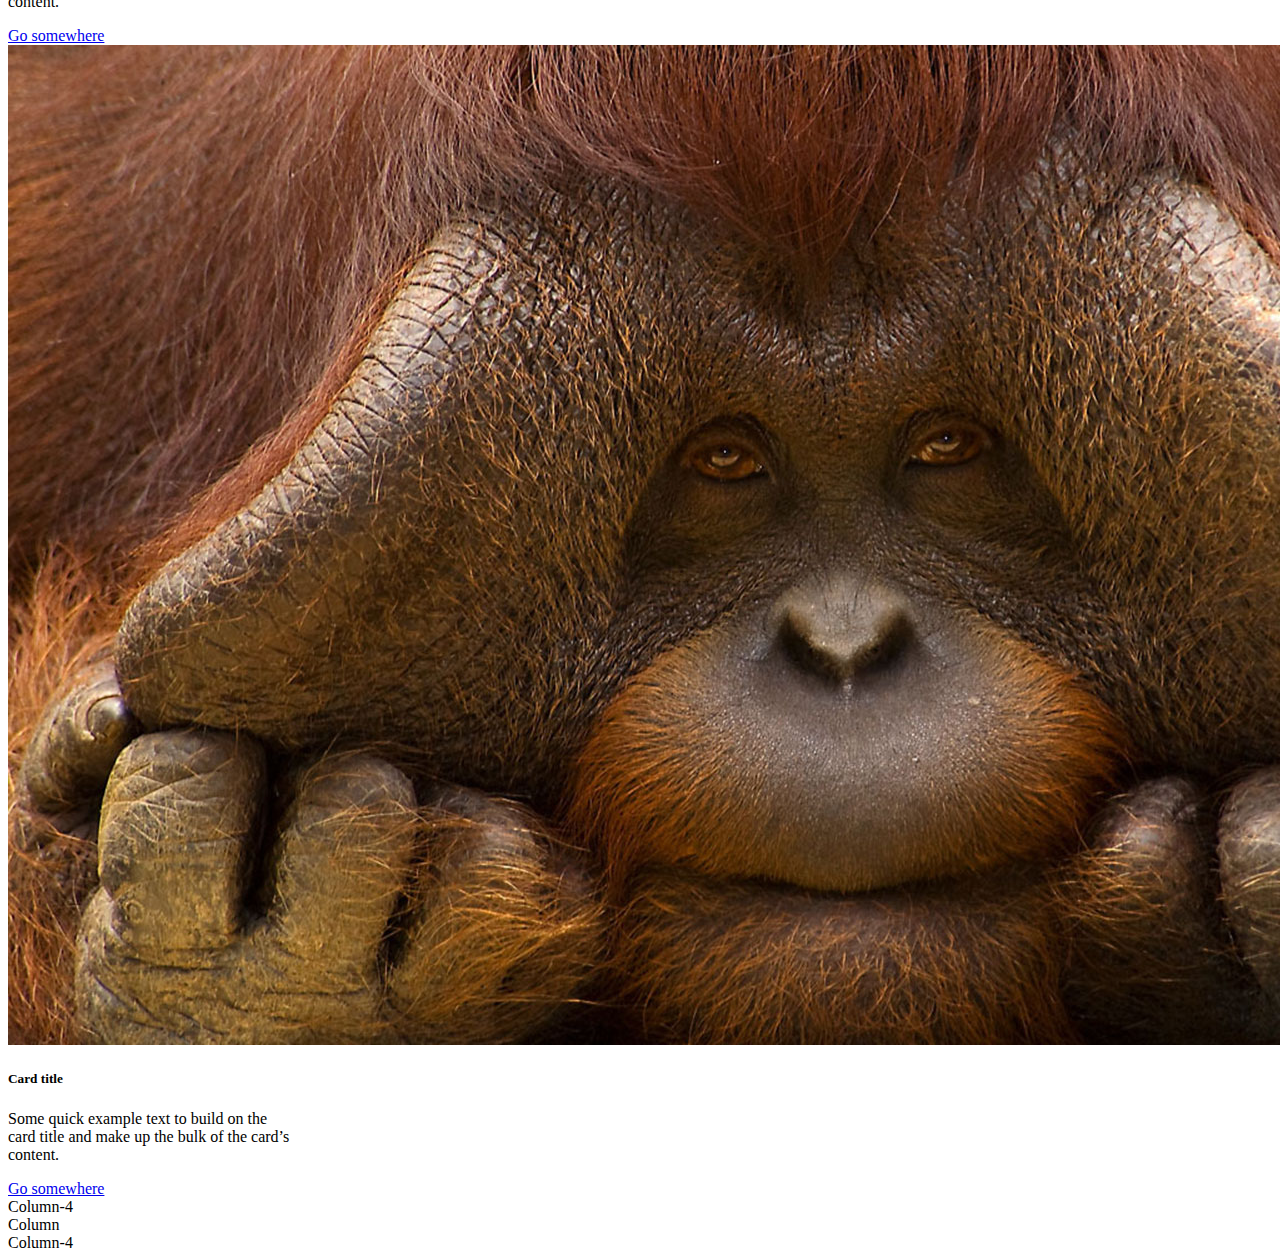
<file: Class_work_6_25/index.html>
<!DOCTYPE html>
<html lang="en">
  <head>
    <meta charset="UTF-8" />
    <meta name="viewport" content="width=device-width, initial-scale=1.0" />

    <title>Document</title>
    <link
      href="https://cdn.jsdelivr.net/npm/bootstrap@5.3.7/dist/css/bootstrap.min.css"
      rel="stylesheet"
      integrity="sha384-LN+7fdVzj6u52u30Kp6M/trliBMCMKTyK833zpbD+pXdCLuTusPj697FH4R/5mcr"
      crossorigin="anonymous"
    />
    <link rel="stylesheet" href="style.css" />
  </head>
  <body>
    <nav class="navbar sticky-top bg-body-tertiary">
      <div class="container-fluid">
        <form class="d-flex" role="search">
          <input
            class="form-control me-2"
            type="search"
            placeholder="Search"
            aria-label="Search"
          />
          <button class="btn btn-outline-success" type="submit">Search</button>
        </form>
      </div>
    </nav>

    <h1 class="text-primary p-4 border">Hello World</h1>
    <h2>By Serena</h2>

    <div class="card">
      <img src="orangutan.jpg" class="card-img-top" alt="orangutan" />

      <div class="card-body">
        <h5 class="card-title">Card title</h5>
        <p class="card-text">
          Some quick example text to build on the card title and make up the
          bulk of the card’s content.
        </p>
        <a
          href="https://www.google.com/imgres?q=orangutan&imgurl=https%3A%2F%2Ffiles.worldwildlife.org%2Fwwfcmsprod%2Fimages%2FBornean_Orangutan_Why_They_Matter_1%2Fstory_full_width%2F2dl8dun171_Bornean_Orangutan_8.1.2012_whytheymatter1_HI_279157.jpg&imgrefurl=https%3A%2F%2Fwww.worldwildlife.org%2Fstories%2Fwhere-do-orangutans-live-and-eight-other-orangutan-facts&docid=eH-MM8btifK6UM&tbnid=pDTg9wusgpHM_M&vet=12ahUKEwisp_z94Y2OAxX54MkDHRsdDW4QM3oECBgQAA..i&w=1000&h=600&hcb=2&ved=2ahUKEwisp_z94Y2OAxX54MkDHRsdDW4QM3oECBgQAA"
          class="btn btn-primary"
          >Go somewhere</a
        >
      </div>
    </div>

    <script
      src="https://cdn.jsdelivr.net/npm/bootstrap@5.3.7/dist/js/bootstrap.bundle.min.js"
      integrity="sha384-ndDqU0Gzau9qJ1lfW4pNLlhNTkCfHzAVBReH9diLvGRem5+R9g2FzA8ZGN954O5Q"
      crossorigin="anonymous"
    ></script>

    <div class="card">
      <img src="orangutan.jpg" class="card-img-top" alt="orangutan" />

      <div class="card-body">
        <h5 class="card-title">Card title</h5>
        <p class="card-text">
          Some quick example text to build on the card title and make up the
          bulk of the card’s content.
        </p>
        <a
          href="https://www.google.com/imgres?q=orangutan&imgurl=https%3A%2F%2Ffiles.worldwildlife.org%2Fwwfcmsprod%2Fimages%2FBornean_Orangutan_Why_They_Matter_1%2Fstory_full_width%2F2dl8dun171_Bornean_Orangutan_8.1.2012_whytheymatter1_HI_279157.jpg&imgrefurl=https%3A%2F%2Fwww.worldwildlife.org%2Fstories%2Fwhere-do-orangutans-live-and-eight-other-orangutan-facts&docid=eH-MM8btifK6UM&tbnid=pDTg9wusgpHM_M&vet=12ahUKEwisp_z94Y2OAxX54MkDHRsdDW4QM3oECBgQAA..i&w=1000&h=600&hcb=2&ved=2ahUKEwisp_z94Y2OAxX54MkDHRsdDW4QM3oECBgQAA"
          class="btn btn-primary"
          >Go somewhere</a
        >
      </div>
    </div>

    <script
      src="https://cdn.jsdelivr.net/npm/bootstrap@5.3.7/dist/js/bootstrap.bundle.min.js"
      integrity="sha384-ndDqU0Gzau9qJ1lfW4pNLlhNTkCfHzAVBReH9diLvGRem5+R9g2FzA8ZGN954O5Q"
      crossorigin="anonymous"
    ></script>

    <div class="card">
      <img src="orangutan.jpg" class="card-img-top" alt="orangutan" />

      <div class="card-body">
        <h5 class="card-title">Card title</h5>
        <p class="card-text">
          Some quick example text to build on the card title and make up the
          bulk of the card’s content.
        </p>
        <a
          href="https://www.google.com/imgres?q=orangutan&imgurl=https%3A%2F%2Ffiles.worldwildlife.org%2Fwwfcmsprod%2Fimages%2FBornean_Orangutan_Why_They_Matter_1%2Fstory_full_width%2F2dl8dun171_Bornean_Orangutan_8.1.2012_whytheymatter1_HI_279157.jpg&imgrefurl=https%3A%2F%2Fwww.worldwildlife.org%2Fstories%2Fwhere-do-orangutans-live-and-eight-other-orangutan-facts&docid=eH-MM8btifK6UM&tbnid=pDTg9wusgpHM_M&vet=12ahUKEwisp_z94Y2OAxX54MkDHRsdDW4QM3oECBgQAA..i&w=1000&h=600&hcb=2&ved=2ahUKEwisp_z94Y2OAxX54MkDHRsdDW4QM3oECBgQAA"
          class="btn btn-primary"
          >Go somewhere</a
        >
      </div>
    </div>

    <script
      src="https://cdn.jsdelivr.net/npm/bootstrap@5.3.7/dist/js/bootstrap.bundle.min.js"
      integrity="sha384-ndDqU0Gzau9qJ1lfW4pNLlhNTkCfHzAVBReH9diLvGRem5+R9g2FzA8ZGN954O5Q"
      crossorigin="anonymous"
    ></script>

    <div class="card">
      <img src="orangutan.jpg" class="card-img-top" alt="orangutan" />

      <div class="card-body">
        <h5 class="card-title">Card title</h5>
        <p class="card-text">
          Some quick example text to build on the card title and make up the
          bulk of the card’s content.
        </p>
        <a
          href="https://www.google.com/imgres?q=orangutan&imgurl=https%3A%2F%2Ffiles.worldwildlife.org%2Fwwfcmsprod%2Fimages%2FBornean_Orangutan_Why_They_Matter_1%2Fstory_full_width%2F2dl8dun171_Bornean_Orangutan_8.1.2012_whytheymatter1_HI_279157.jpg&imgrefurl=https%3A%2F%2Fwww.worldwildlife.org%2Fstories%2Fwhere-do-orangutans-live-and-eight-other-orangutan-facts&docid=eH-MM8btifK6UM&tbnid=pDTg9wusgpHM_M&vet=12ahUKEwisp_z94Y2OAxX54MkDHRsdDW4QM3oECBgQAA..i&w=1000&h=600&hcb=2&ved=2ahUKEwisp_z94Y2OAxX54MkDHRsdDW4QM3oECBgQAA"
          class="btn btn-primary"
          >Go somewhere</a
        >
      </div>
    </div>

    <script
      src="https://cdn.jsdelivr.net/npm/bootstrap@5.3.7/dist/js/bootstrap.bundle.min.js"
      integrity="sha384-ndDqU0Gzau9qJ1lfW4pNLlhNTkCfHzAVBReH9diLvGRem5+R9g2FzA8ZGN954O5Q"
      crossorigin="anonymous"
    ></script>

    <div class="card">
      <img src="orangutan.jpg" class="card-img-top" alt="orangutan" />

      <div class="card-body">
        <h5 class="card-title">Card title</h5>
        <p class="card-text">
          Some quick example text to build on the card title and make up the
          bulk of the card’s content.
        </p>
        <a
          href="https://www.google.com/imgres?q=orangutan&imgurl=https%3A%2F%2Ffiles.worldwildlife.org%2Fwwfcmsprod%2Fimages%2FBornean_Orangutan_Why_They_Matter_1%2Fstory_full_width%2F2dl8dun171_Bornean_Orangutan_8.1.2012_whytheymatter1_HI_279157.jpg&imgrefurl=https%3A%2F%2Fwww.worldwildlife.org%2Fstories%2Fwhere-do-orangutans-live-and-eight-other-orangutan-facts&docid=eH-MM8btifK6UM&tbnid=pDTg9wusgpHM_M&vet=12ahUKEwisp_z94Y2OAxX54MkDHRsdDW4QM3oECBgQAA..i&w=1000&h=600&hcb=2&ved=2ahUKEwisp_z94Y2OAxX54MkDHRsdDW4QM3oECBgQAA"
          class="btn btn-primary"
          >Go somewhere</a
        >
      </div>
    </div>

    <script
      src="https://cdn.jsdelivr.net/npm/bootstrap@5.3.7/dist/js/bootstrap.bundle.min.js"
      integrity="sha384-ndDqU0Gzau9qJ1lfW4pNLlhNTkCfHzAVBReH9diLvGRem5+R9g2FzA8ZGN954O5Q"
      crossorigin="anonymous"
    ></script>

    <div class="container-fluid text-center">
      <div class="row menu"> <!--in csss just use menu-->
        <div class="col-2 bg-primary">Column-4</div>
        <div class="col-3 bg-warning">Column</div>
        <div class="col-2">Column-4</div>
      </div>
    </div>
  </body>
</html>
</file>
<file: styles.css>
#Volunteer-Experience, #Resume, #Life-Update {
  background-image: url(background.jpg);
    backdrop-filter: saturate(100%);
    background-size: 100% ;
  }

.headshot-cointainer {
  text-align: center; /* Centers the image horizontally within the container */
}

.headshot-container img {
  /* display: block; Makes the image a block element */
  margin: 0 auto; /* Centers the image horizontally */
  width: 20%; /* Sets the image width to 50% of the container */
  height: auto; /* Maintains the image's aspect ratio */

}
.Aero-container img {
  /* display: block; Makes the image a block element */
  margin: 0 auto; /* Centers the image horizontally */
  width: 50%; /* Sets the image width to 50% of the container */
  height: auto; /* Maintains the image's aspect ratio */
  max-width: 30%;
}

.SWE-container img {
  /* display: block; Makes the image a block element */
  margin: 0 auto; /* Centers the image horizontally */
  width: 30%; /* Sets the image width to 50% of the container */
  height: auto; /* Maintains the image's aspect ratio */
  max-width: 20%;
}

.card {
  height: 100%;
}

.card-body {
  display: flex;
  flex-direction: column;
  justify-content: flex-end;
}

.btn {
  background-color: pink;
  border: 5%;
  color: black;
}

.document-center {
  width: 80%; /* Adjust as needed */
  /* max-width: 60%; */
  margin: 0 auto;
  text-align: center; /* Center text within the container */
  /* For vertical centering (using flexbox) */
  display: flex;
  flex-direction: row;
  align-items: center;
  justify-content: center;
  height: 500; /* Adjust as needed */
}

embed {
  width: 80%;
  aspect-ratio: 4 / 3;
  height: auto;
}

.navbar a {
  font-size: 15px;
  color: black;
  width: 17%; /* Four equal-width links. If you have two links, use 50%, and 33.33% for three links, etc.. */
  text-align: center; /* If you want the text to be centered */
}
.navbar-nav {
  background-color: rgb(125, 237, 254);
  font-size: larger;
  font-weight: bolder;
  width: 100%;
}

.nav-link:hover {
  background-color: rgb(122, 0, 252);
  color: white;
}

h1 {
  text-align: center;
  font-family: "Dancing Script", cursive;
  font-optical-sizing: auto;
  font-weight: 400;
  font-style: normal;
  font-size: 4rem;
  padding: 2rem;
}

.pill-text {
    background-color: pink; /* Or any desired color */
    border-radius: 20px; /* Adjust the radius as needed */
    padding: 5px 15px; /* Adjust padding as needed */
    display: inline-block; /* Optional: Adjusts element behavior */
}
</file>
<file: Class_work_6_25/style.css>
h2 {
    padding: 40px;
    background: pink;
}
.card {
    width: 18rem;
}
</file>
